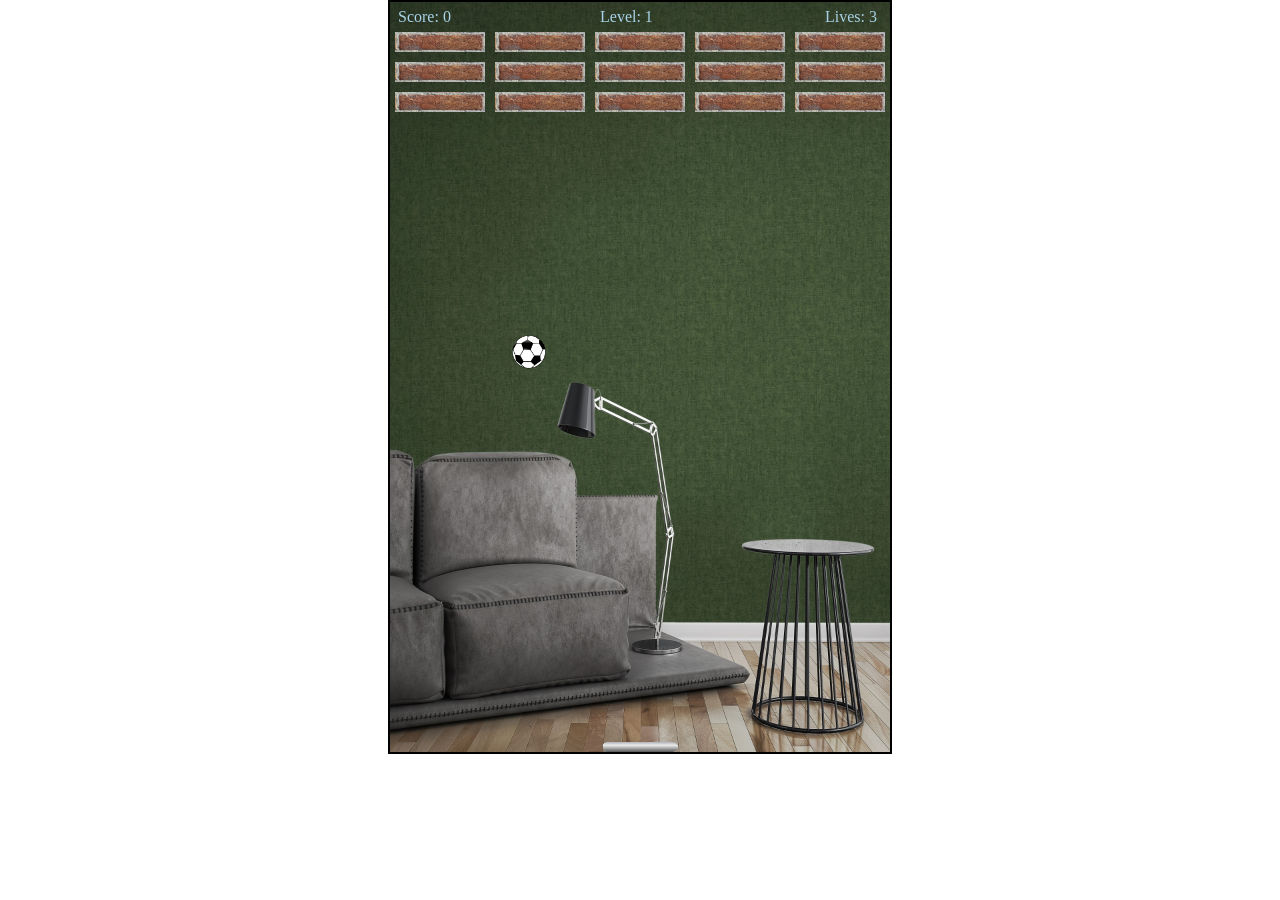
<file: Breakout_game/index.html>
<!DOCTYPE html>
<html lang = "en">
<head>
    <meta charset="UTF-8">
    <title>Breakout Game</title>
    <link rel="stylesheet" href="styles.css">
<head>
<body>
   <canvas id="myCanvas" width="500" height="750" style="border: 2px solid;"></canvas>

<script src="script.js"></script>
<body>
</html>
</file>
<file: Breakout_game/styles.css>
* {
  padding: 0;
  margin: 0;
}

#myCanvas {
  background: #eee;
  display: block;
  margin: 0 auto;
}
</file>
